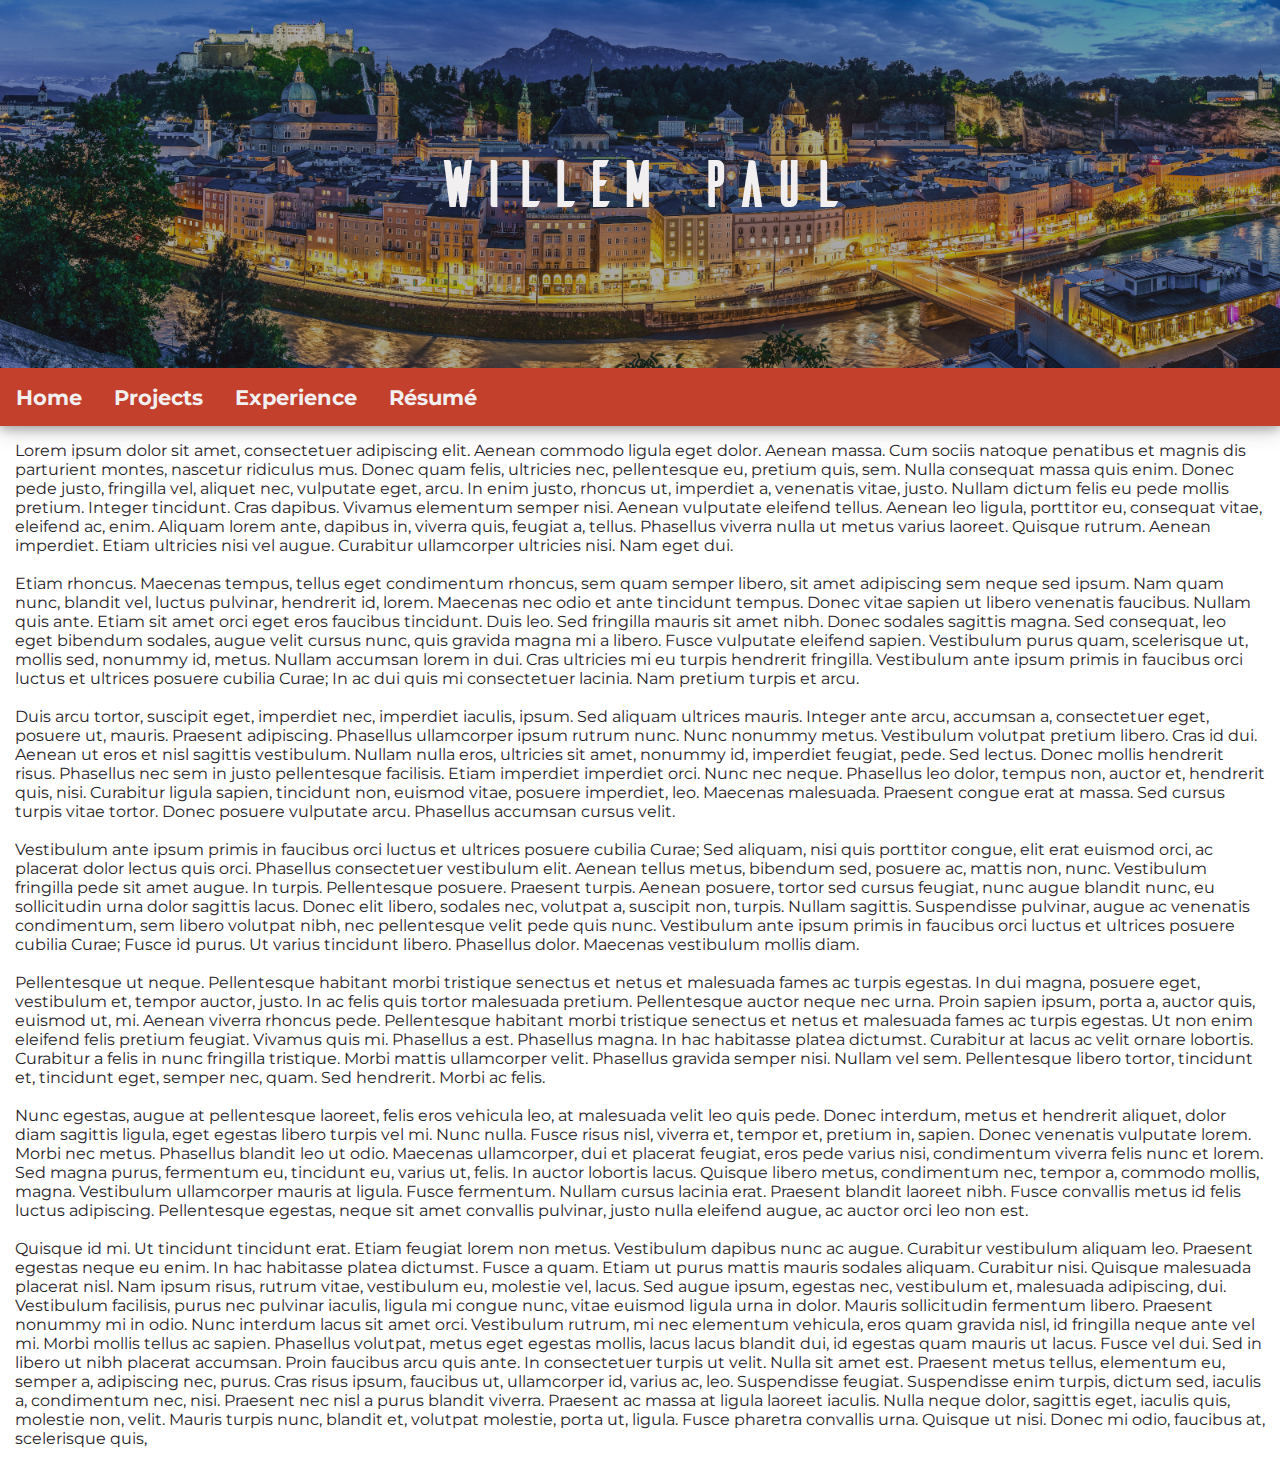
<file: www/index.html>
<!DOCTYPE html>
<html lang="en-US">

<head>
    <title>Willem Paul | Portfolio</title>
    <meta name="viewport" content="width=device-width, inital-scale=1" />
    <meta charset="utf-8" />
    <link rel="stylesheet" type="text/css" href="./resources/css/main.css" />
    <script type="text/javascript" src="./resources/js/core.js"></script>
</head>

<body>
    <div class="title-bar">
        <div class="title-bar-overlay"></div>
        <img src="./resources/img/background-salzburg.jpg" alt="Panoramic Shot of Salzburg, Austria" />
        <h1 class="no-select">Willem Paul</h1>
    </div>
    <div class="navbar no-select" id="navbar">
        <a class="navbar-item" href="./index.html">Home</a>
        <div class="dropdown">
            <button id="dropdown-button" class="dropdown-button" onclick="onDropdownClick()">Projects</button>
            <div id="dropdown-content" class="dropdown-content">
                <a href="#">Senior Design</a>
                <a href="#">Course Projects</a>
                <a href="#">Personal Projects</a>
            </div>
        </div>
        <a class="navbar-item" href="./experience.html">Experience</a>
        <a class="navbar-item" href="./resume.html">R&eacute;sum&eacute;</a>
        <a class="menu-icon" href="javascript:void(0);" onclick="onNavbarMenuClick()">Menu</a>
    </div>
    <div class="content-wrapper">
        <p>
            Lorem ipsum dolor sit amet, consectetuer adipiscing elit. Aenean commodo ligula eget dolor. Aenean massa.
            Cum
            sociis natoque penatibus et magnis dis parturient montes, nascetur ridiculus mus. Donec quam felis,
            ultricies
            nec, pellentesque eu, pretium quis, sem. Nulla consequat massa quis enim. Donec pede justo, fringilla vel,
            aliquet nec, vulputate eget, arcu. In enim justo, rhoncus ut, imperdiet a, venenatis vitae, justo. Nullam
            dictum
            felis eu pede mollis pretium. Integer tincidunt. Cras dapibus. Vivamus elementum semper nisi. Aenean
            vulputate
            eleifend tellus. Aenean leo ligula, porttitor eu, consequat vitae, eleifend ac, enim. Aliquam lorem ante,
            dapibus in, viverra quis, feugiat a, tellus. Phasellus viverra nulla ut metus varius laoreet. Quisque
            rutrum.
            Aenean imperdiet. Etiam ultricies nisi vel augue. Curabitur ullamcorper ultricies nisi. Nam eget
            dui.<br /><br />
            Etiam rhoncus. Maecenas tempus, tellus eget condimentum rhoncus, sem quam semper libero, sit amet adipiscing
            sem
            neque sed ipsum. Nam quam nunc, blandit vel, luctus pulvinar, hendrerit id, lorem. Maecenas nec odio et ante
            tincidunt tempus. Donec vitae sapien ut libero venenatis faucibus. Nullam quis ante. Etiam sit amet orci
            eget
            eros faucibus tincidunt. Duis leo. Sed fringilla mauris sit amet nibh. Donec sodales sagittis magna. Sed
            consequat, leo eget bibendum sodales, augue velit cursus nunc, quis gravida magna mi a libero. Fusce
            vulputate
            eleifend sapien. Vestibulum purus quam, scelerisque ut, mollis sed, nonummy id, metus. Nullam accumsan lorem
            in
            dui. Cras ultricies mi eu turpis hendrerit fringilla. Vestibulum ante ipsum primis in faucibus orci luctus
            et
            ultrices posuere cubilia Curae; In ac dui quis mi consectetuer lacinia. Nam pretium turpis et
            arcu.<br /><br />
            Duis arcu tortor, suscipit eget, imperdiet nec, imperdiet iaculis, ipsum. Sed aliquam ultrices mauris.
            Integer
            ante arcu, accumsan a, consectetuer eget, posuere ut, mauris. Praesent adipiscing. Phasellus ullamcorper
            ipsum
            rutrum nunc. Nunc nonummy metus. Vestibulum volutpat pretium libero. Cras id dui. Aenean ut eros et nisl
            sagittis vestibulum. Nullam nulla eros, ultricies sit amet, nonummy id, imperdiet feugiat, pede. Sed lectus.
            Donec mollis hendrerit risus. Phasellus nec sem in justo pellentesque facilisis. Etiam imperdiet imperdiet
            orci.
            Nunc nec neque. Phasellus leo dolor, tempus non, auctor et, hendrerit quis, nisi. Curabitur ligula sapien,
            tincidunt non, euismod vitae, posuere imperdiet, leo. Maecenas malesuada. Praesent congue erat at massa. Sed
            cursus turpis vitae tortor. Donec posuere vulputate arcu. Phasellus accumsan cursus velit.<br /><br />
            Vestibulum ante ipsum primis in faucibus orci luctus et ultrices posuere cubilia Curae; Sed aliquam, nisi
            quis
            porttitor congue, elit erat euismod orci, ac placerat dolor lectus quis orci. Phasellus consectetuer
            vestibulum
            elit. Aenean tellus metus, bibendum sed, posuere ac, mattis non, nunc. Vestibulum fringilla pede sit amet
            augue.
            In turpis. Pellentesque posuere. Praesent turpis. Aenean posuere, tortor sed cursus feugiat, nunc augue
            blandit
            nunc, eu sollicitudin urna dolor sagittis lacus. Donec elit libero, sodales nec, volutpat a, suscipit non,
            turpis. Nullam sagittis. Suspendisse pulvinar, augue ac venenatis condimentum, sem libero volutpat nibh, nec
            pellentesque velit pede quis nunc. Vestibulum ante ipsum primis in faucibus orci luctus et ultrices posuere
            cubilia Curae; Fusce id purus. Ut varius tincidunt libero. Phasellus dolor. Maecenas vestibulum mollis
            diam.<br /><br />
            Pellentesque ut neque. Pellentesque habitant morbi tristique senectus et netus et malesuada fames ac turpis
            egestas. In dui magna, posuere eget, vestibulum et, tempor auctor, justo. In ac felis quis tortor malesuada
            pretium. Pellentesque auctor neque nec urna. Proin sapien ipsum, porta a, auctor quis, euismod ut, mi.
            Aenean
            viverra rhoncus pede. Pellentesque habitant morbi tristique senectus et netus et malesuada fames ac turpis
            egestas. Ut non enim eleifend felis pretium feugiat. Vivamus quis mi. Phasellus a est. Phasellus magna. In
            hac
            habitasse platea dictumst. Curabitur at lacus ac velit ornare lobortis. Curabitur a felis in nunc fringilla
            tristique. Morbi mattis ullamcorper velit. Phasellus gravida semper nisi. Nullam vel sem. Pellentesque
            libero
            tortor, tincidunt et, tincidunt eget, semper nec, quam. Sed hendrerit. Morbi ac felis.<br /><br />
            Nunc egestas, augue at pellentesque laoreet, felis eros vehicula leo, at malesuada velit leo quis pede.
            Donec
            interdum, metus et hendrerit aliquet, dolor diam sagittis ligula, eget egestas libero turpis vel mi. Nunc
            nulla.
            Fusce risus nisl, viverra et, tempor et, pretium in, sapien. Donec venenatis vulputate lorem. Morbi nec
            metus.
            Phasellus blandit leo ut odio. Maecenas ullamcorper, dui et placerat feugiat, eros pede varius nisi,
            condimentum
            viverra felis nunc et lorem. Sed magna purus, fermentum eu, tincidunt eu, varius ut, felis. In auctor
            lobortis
            lacus. Quisque libero metus, condimentum nec, tempor a, commodo mollis, magna. Vestibulum ullamcorper mauris
            at
            ligula. Fusce fermentum. Nullam cursus lacinia erat. Praesent blandit laoreet nibh. Fusce convallis metus id
            felis luctus adipiscing. Pellentesque egestas, neque sit amet convallis pulvinar, justo nulla eleifend
            augue, ac
            auctor orci leo non est.<br /><br />
            Quisque id mi. Ut tincidunt tincidunt erat. Etiam feugiat lorem non metus. Vestibulum dapibus nunc ac augue.
            Curabitur vestibulum aliquam leo. Praesent egestas neque eu enim. In hac habitasse platea dictumst. Fusce a
            quam. Etiam ut purus mattis mauris sodales aliquam. Curabitur nisi. Quisque malesuada placerat nisl. Nam
            ipsum
            risus, rutrum vitae, vestibulum eu, molestie vel, lacus. Sed augue ipsum, egestas nec, vestibulum et,
            malesuada
            adipiscing, dui. Vestibulum facilisis, purus nec pulvinar iaculis, ligula mi congue nunc, vitae euismod
            ligula
            urna in dolor. Mauris sollicitudin fermentum libero. Praesent nonummy mi in odio. Nunc interdum lacus sit
            amet
            orci. Vestibulum rutrum, mi nec elementum vehicula, eros quam gravida nisl, id fringilla neque ante vel mi.
            Morbi mollis tellus ac sapien. Phasellus volutpat, metus eget egestas mollis, lacus lacus blandit dui, id
            egestas quam mauris ut lacus. Fusce vel dui. Sed in libero ut nibh placerat accumsan. Proin faucibus arcu
            quis
            ante. In consectetuer turpis ut velit. Nulla sit amet est. Praesent metus tellus, elementum eu, semper a,
            adipiscing nec, purus. Cras risus ipsum, faucibus ut, ullamcorper id, varius ac, leo. Suspendisse feugiat.
            Suspendisse enim turpis, dictum sed, iaculis a, condimentum nec, nisi. Praesent nec nisl a purus blandit
            viverra. Praesent ac massa at ligula laoreet iaculis. Nulla neque dolor, sagittis eget, iaculis quis,
            molestie
            non, velit. Mauris turpis nunc, blandit et, volutpat molestie, porta ut, ligula. Fusce pharetra convallis
            urna.
            Quisque ut nisi. Donec mi odio, faucibus at, scelerisque quis,
        </p>
    </div>
</body>

</html>
</file>
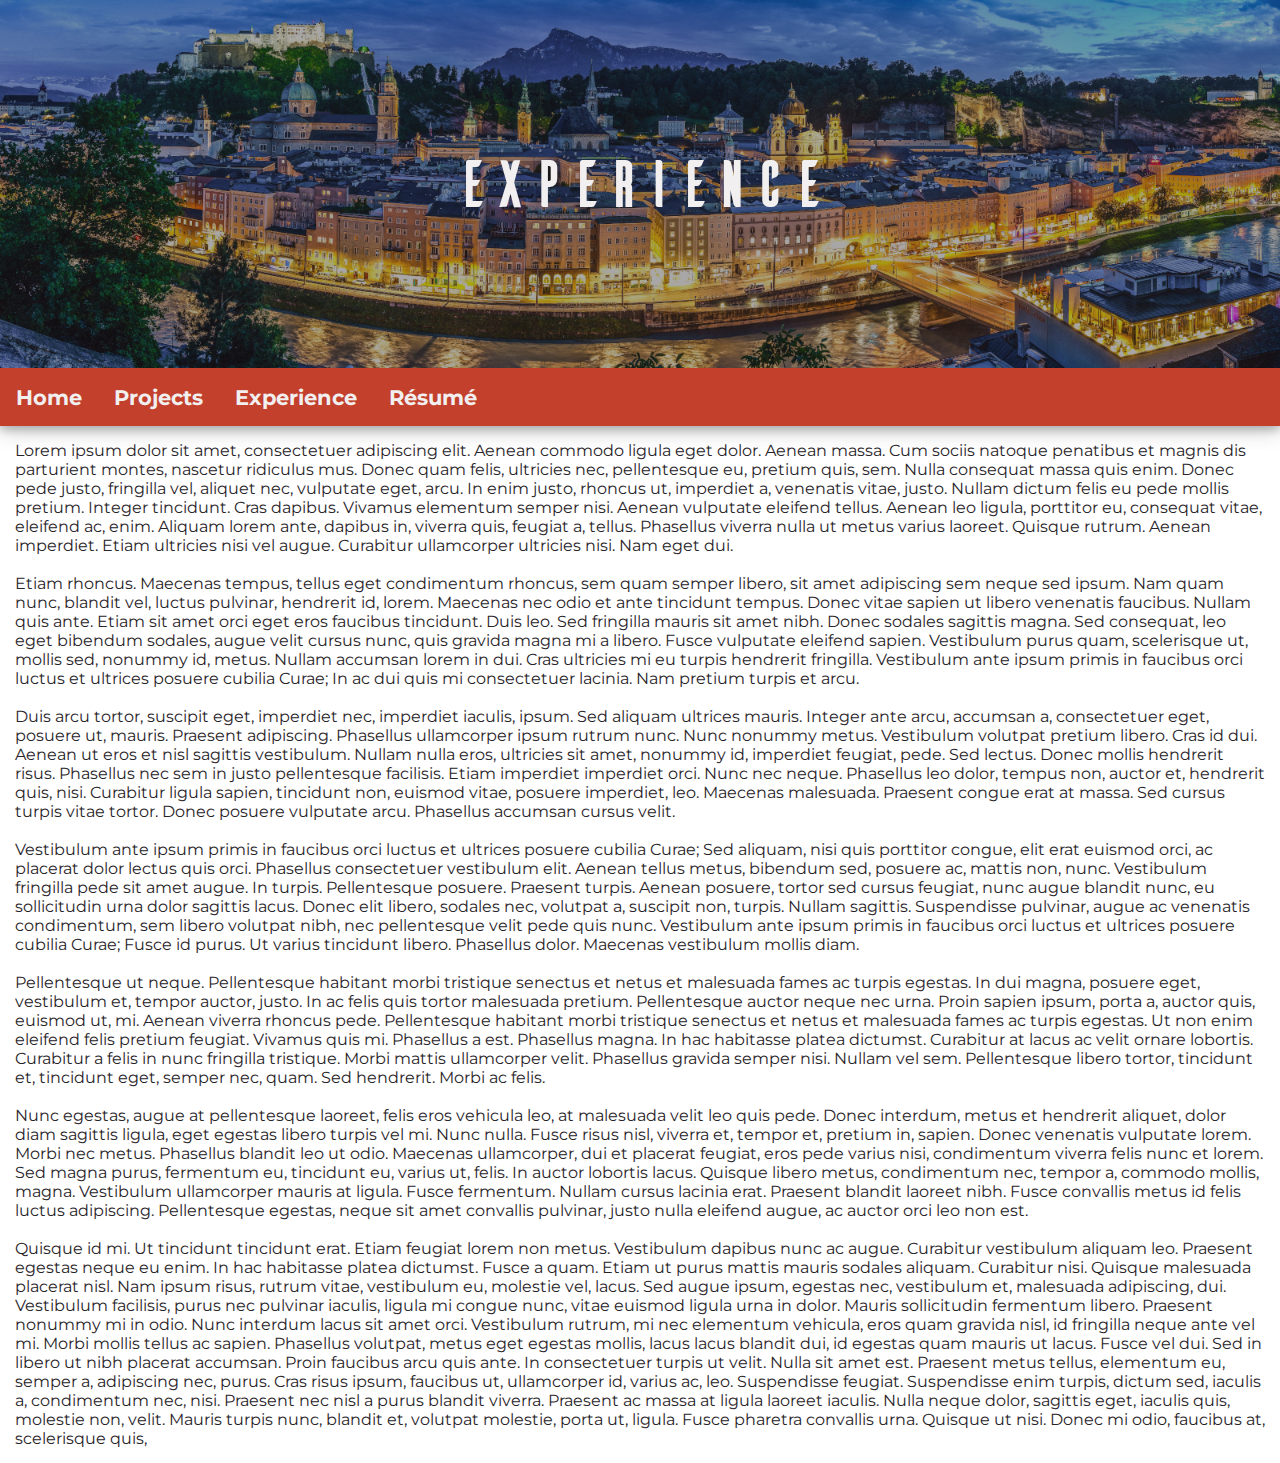
<file: www/experience.html>
<!DOCTYPE html>
<html lang="en-US">

<head>
    <title>Willem Paul | Experience</title>
    <meta name="viewport" content="width=device-width, inital-scale=1" />
    <meta charset="utf-8" />
    <link rel="stylesheet" type="text/css" href="./resources/css/main.css" />
    <script type="text/javascript" src="./resources/js/core.js"></script>
</head>

<body>
    <div class="title-bar">
        <div class="title-bar-overlay"></div>
        <img src="./resources/img/background-salzburg.jpg" alt="Salzburg, Austria" />
        <h1 class="no-select">Experience</h1>
    </div>
    <div class="navbar no-select" id="navbar">
        <a class="navbar-item" href="./index.html">Home</a>
        <div class="dropdown">
            <button id="dropdown-button" class="dropdown-button" onclick="onDropdownClick()">Projects</button>
            <div id="dropdown-content" class="dropdown-content">
                <a href="#">Senior Design</a>
                <a href="#">Course Projects</a>
                <a href="#">Personal Projects</a>
            </div>
        </div>
        <a class="navbar-item" href="./experience.html">Experience</a>
        <a class="navbar-item" href="./resume.html">R&eacute;sum&eacute;</a>
        <a class="menu-icon" href="javascript:void(0);" onclick="onNavbarMenuClick()">Menu</a>
    </div>
    <div class="content-wrapper">
        <p>
            Lorem ipsum dolor sit amet, consectetuer adipiscing elit. Aenean commodo ligula eget dolor. Aenean massa.
            Cum
            sociis natoque penatibus et magnis dis parturient montes, nascetur ridiculus mus. Donec quam felis,
            ultricies
            nec, pellentesque eu, pretium quis, sem. Nulla consequat massa quis enim. Donec pede justo, fringilla vel,
            aliquet nec, vulputate eget, arcu. In enim justo, rhoncus ut, imperdiet a, venenatis vitae, justo. Nullam
            dictum
            felis eu pede mollis pretium. Integer tincidunt. Cras dapibus. Vivamus elementum semper nisi. Aenean
            vulputate
            eleifend tellus. Aenean leo ligula, porttitor eu, consequat vitae, eleifend ac, enim. Aliquam lorem ante,
            dapibus in, viverra quis, feugiat a, tellus. Phasellus viverra nulla ut metus varius laoreet. Quisque
            rutrum.
            Aenean imperdiet. Etiam ultricies nisi vel augue. Curabitur ullamcorper ultricies nisi. Nam eget
            dui.<br /><br />
            Etiam rhoncus. Maecenas tempus, tellus eget condimentum rhoncus, sem quam semper libero, sit amet adipiscing
            sem
            neque sed ipsum. Nam quam nunc, blandit vel, luctus pulvinar, hendrerit id, lorem. Maecenas nec odio et ante
            tincidunt tempus. Donec vitae sapien ut libero venenatis faucibus. Nullam quis ante. Etiam sit amet orci
            eget
            eros faucibus tincidunt. Duis leo. Sed fringilla mauris sit amet nibh. Donec sodales sagittis magna. Sed
            consequat, leo eget bibendum sodales, augue velit cursus nunc, quis gravida magna mi a libero. Fusce
            vulputate
            eleifend sapien. Vestibulum purus quam, scelerisque ut, mollis sed, nonummy id, metus. Nullam accumsan lorem
            in
            dui. Cras ultricies mi eu turpis hendrerit fringilla. Vestibulum ante ipsum primis in faucibus orci luctus
            et
            ultrices posuere cubilia Curae; In ac dui quis mi consectetuer lacinia. Nam pretium turpis et
            arcu.<br /><br />
            Duis arcu tortor, suscipit eget, imperdiet nec, imperdiet iaculis, ipsum. Sed aliquam ultrices mauris.
            Integer
            ante arcu, accumsan a, consectetuer eget, posuere ut, mauris. Praesent adipiscing. Phasellus ullamcorper
            ipsum
            rutrum nunc. Nunc nonummy metus. Vestibulum volutpat pretium libero. Cras id dui. Aenean ut eros et nisl
            sagittis vestibulum. Nullam nulla eros, ultricies sit amet, nonummy id, imperdiet feugiat, pede. Sed lectus.
            Donec mollis hendrerit risus. Phasellus nec sem in justo pellentesque facilisis. Etiam imperdiet imperdiet
            orci.
            Nunc nec neque. Phasellus leo dolor, tempus non, auctor et, hendrerit quis, nisi. Curabitur ligula sapien,
            tincidunt non, euismod vitae, posuere imperdiet, leo. Maecenas malesuada. Praesent congue erat at massa. Sed
            cursus turpis vitae tortor. Donec posuere vulputate arcu. Phasellus accumsan cursus velit.<br /><br />
            Vestibulum ante ipsum primis in faucibus orci luctus et ultrices posuere cubilia Curae; Sed aliquam, nisi
            quis
            porttitor congue, elit erat euismod orci, ac placerat dolor lectus quis orci. Phasellus consectetuer
            vestibulum
            elit. Aenean tellus metus, bibendum sed, posuere ac, mattis non, nunc. Vestibulum fringilla pede sit amet
            augue.
            In turpis. Pellentesque posuere. Praesent turpis. Aenean posuere, tortor sed cursus feugiat, nunc augue
            blandit
            nunc, eu sollicitudin urna dolor sagittis lacus. Donec elit libero, sodales nec, volutpat a, suscipit non,
            turpis. Nullam sagittis. Suspendisse pulvinar, augue ac venenatis condimentum, sem libero volutpat nibh, nec
            pellentesque velit pede quis nunc. Vestibulum ante ipsum primis in faucibus orci luctus et ultrices posuere
            cubilia Curae; Fusce id purus. Ut varius tincidunt libero. Phasellus dolor. Maecenas vestibulum mollis
            diam.<br /><br />
            Pellentesque ut neque. Pellentesque habitant morbi tristique senectus et netus et malesuada fames ac turpis
            egestas. In dui magna, posuere eget, vestibulum et, tempor auctor, justo. In ac felis quis tortor malesuada
            pretium. Pellentesque auctor neque nec urna. Proin sapien ipsum, porta a, auctor quis, euismod ut, mi.
            Aenean
            viverra rhoncus pede. Pellentesque habitant morbi tristique senectus et netus et malesuada fames ac turpis
            egestas. Ut non enim eleifend felis pretium feugiat. Vivamus quis mi. Phasellus a est. Phasellus magna. In
            hac
            habitasse platea dictumst. Curabitur at lacus ac velit ornare lobortis. Curabitur a felis in nunc fringilla
            tristique. Morbi mattis ullamcorper velit. Phasellus gravida semper nisi. Nullam vel sem. Pellentesque
            libero
            tortor, tincidunt et, tincidunt eget, semper nec, quam. Sed hendrerit. Morbi ac felis.<br /><br />
            Nunc egestas, augue at pellentesque laoreet, felis eros vehicula leo, at malesuada velit leo quis pede.
            Donec
            interdum, metus et hendrerit aliquet, dolor diam sagittis ligula, eget egestas libero turpis vel mi. Nunc
            nulla.
            Fusce risus nisl, viverra et, tempor et, pretium in, sapien. Donec venenatis vulputate lorem. Morbi nec
            metus.
            Phasellus blandit leo ut odio. Maecenas ullamcorper, dui et placerat feugiat, eros pede varius nisi,
            condimentum
            viverra felis nunc et lorem. Sed magna purus, fermentum eu, tincidunt eu, varius ut, felis. In auctor
            lobortis
            lacus. Quisque libero metus, condimentum nec, tempor a, commodo mollis, magna. Vestibulum ullamcorper mauris
            at
            ligula. Fusce fermentum. Nullam cursus lacinia erat. Praesent blandit laoreet nibh. Fusce convallis metus id
            felis luctus adipiscing. Pellentesque egestas, neque sit amet convallis pulvinar, justo nulla eleifend
            augue, ac
            auctor orci leo non est.<br /><br />
            Quisque id mi. Ut tincidunt tincidunt erat. Etiam feugiat lorem non metus. Vestibulum dapibus nunc ac augue.
            Curabitur vestibulum aliquam leo. Praesent egestas neque eu enim. In hac habitasse platea dictumst. Fusce a
            quam. Etiam ut purus mattis mauris sodales aliquam. Curabitur nisi. Quisque malesuada placerat nisl. Nam
            ipsum
            risus, rutrum vitae, vestibulum eu, molestie vel, lacus. Sed augue ipsum, egestas nec, vestibulum et,
            malesuada
            adipiscing, dui. Vestibulum facilisis, purus nec pulvinar iaculis, ligula mi congue nunc, vitae euismod
            ligula
            urna in dolor. Mauris sollicitudin fermentum libero. Praesent nonummy mi in odio. Nunc interdum lacus sit
            amet
            orci. Vestibulum rutrum, mi nec elementum vehicula, eros quam gravida nisl, id fringilla neque ante vel mi.
            Morbi mollis tellus ac sapien. Phasellus volutpat, metus eget egestas mollis, lacus lacus blandit dui, id
            egestas quam mauris ut lacus. Fusce vel dui. Sed in libero ut nibh placerat accumsan. Proin faucibus arcu
            quis
            ante. In consectetuer turpis ut velit. Nulla sit amet est. Praesent metus tellus, elementum eu, semper a,
            adipiscing nec, purus. Cras risus ipsum, faucibus ut, ullamcorper id, varius ac, leo. Suspendisse feugiat.
            Suspendisse enim turpis, dictum sed, iaculis a, condimentum nec, nisi. Praesent nec nisl a purus blandit
            viverra. Praesent ac massa at ligula laoreet iaculis. Nulla neque dolor, sagittis eget, iaculis quis,
            molestie
            non, velit. Mauris turpis nunc, blandit et, volutpat molestie, porta ut, ligula. Fusce pharetra convallis
            urna.
            Quisque ut nisi. Donec mi odio, faucibus at, scelerisque quis,
        </p>
    </div>
</body>

</html>
</file>
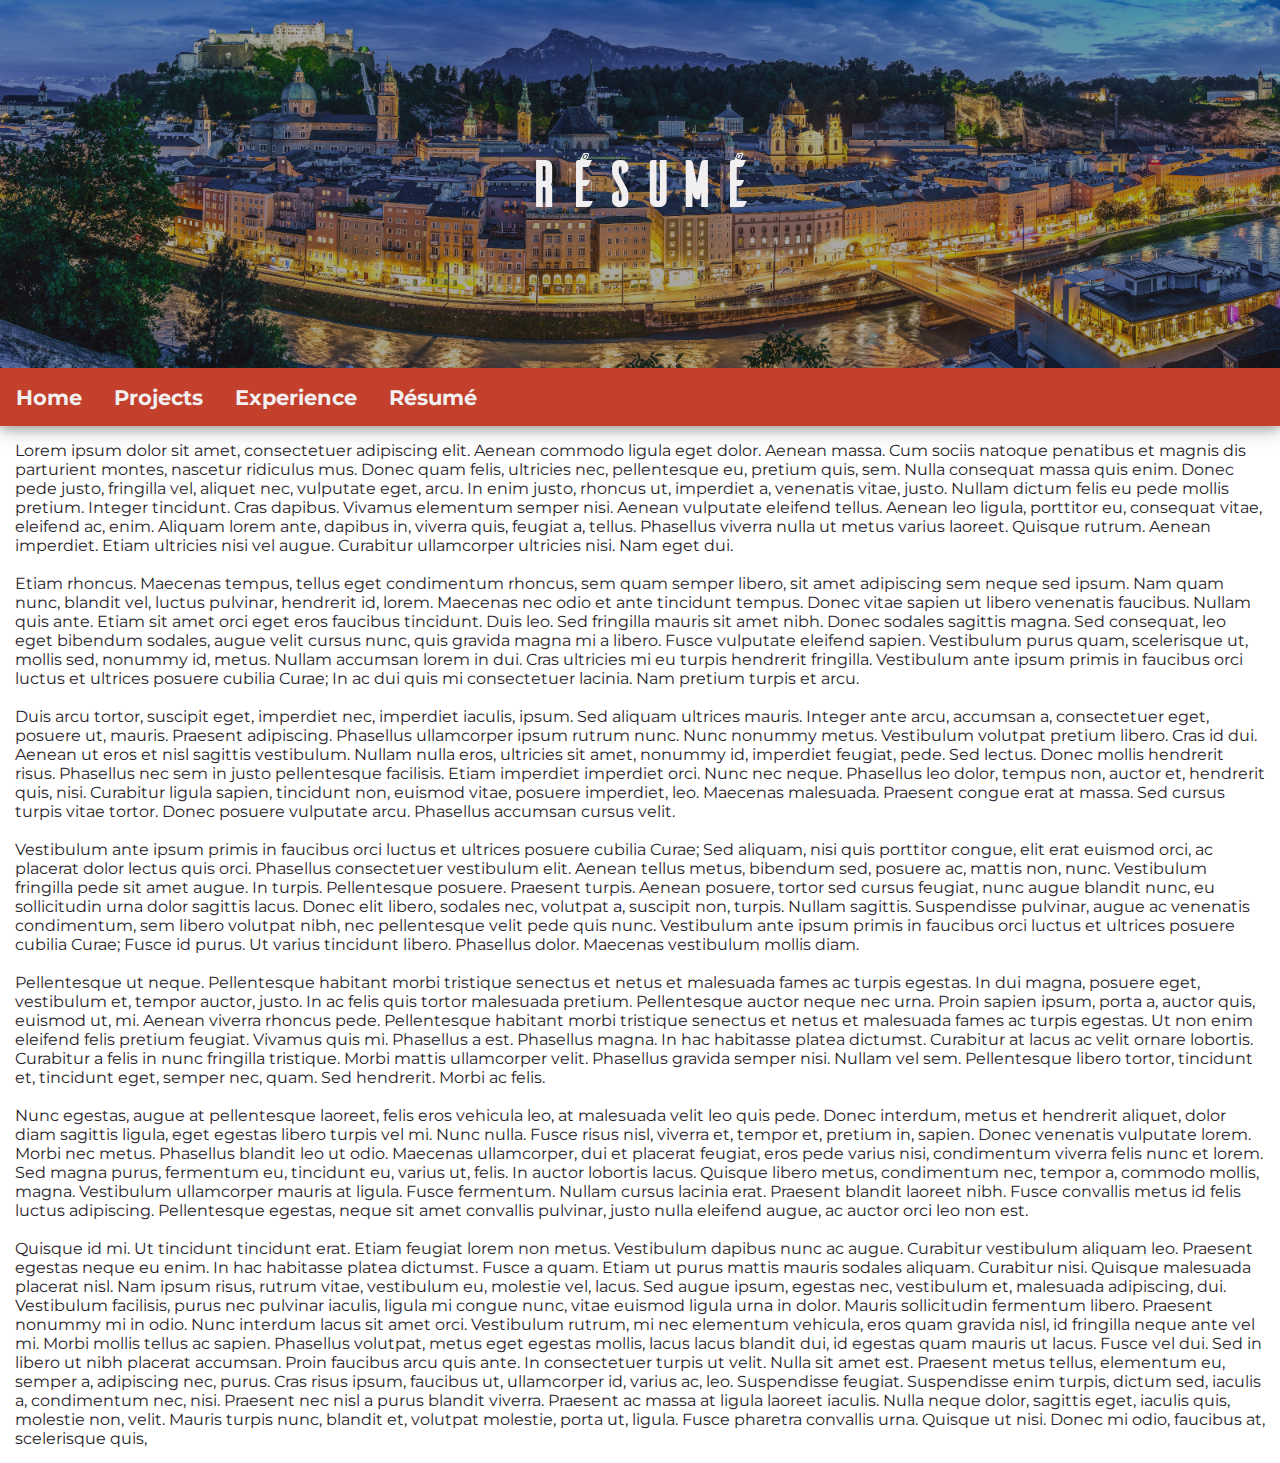
<file: www/resume.html>
<!DOCTYPE html>
<html lang="en-US">

<head>
    <title>Willem Paul | R&eacute;sum&eacute;</title>
    <meta name="viewport" content="width=device-width, inital-scale=1" />
    <meta charset="utf-8" />
    <link rel="stylesheet" type="text/css" href="./resources/css/main.css" />
    <script type="text/javascript" src="./resources/js/core.js"></script>
</head>

<body>
    <div class="title-bar">
        <div class="title-bar-overlay"></div>
        <img src="./resources/img/background-salzburg.jpg" alt="Salzburg, Austria" />
        <h1 class="no-select">R&eacute;sum&eacute;</h1>
    </div>
    <div class="navbar no-select" id="navbar">
        <a class="navbar-item" href="./index.html">Home</a>
        <div class="dropdown">
            <button id="dropdown-button" class="dropdown-button" onclick="onDropdownClick()">Projects</button>
            <div id="dropdown-content" class="dropdown-content">
                <a href="#">Senior Design</a>
                <a href="#">Course Projects</a>
                <a href="#">Personal Projects</a>
            </div>
        </div>
        <a class="navbar-item" href="./experience.html">Experience</a>
        <a class="navbar-item" href="./resume.html">R&eacute;sum&eacute;</a>
        <a class="menu-icon" href="javascript:void(0);" onclick="onNavbarMenuClick()">Menu</a>
    </div>
    <div class="content-wrapper">
        <p>
            Lorem ipsum dolor sit amet, consectetuer adipiscing elit. Aenean commodo ligula eget dolor. Aenean massa.
            Cum
            sociis natoque penatibus et magnis dis parturient montes, nascetur ridiculus mus. Donec quam felis,
            ultricies
            nec, pellentesque eu, pretium quis, sem. Nulla consequat massa quis enim. Donec pede justo, fringilla vel,
            aliquet nec, vulputate eget, arcu. In enim justo, rhoncus ut, imperdiet a, venenatis vitae, justo. Nullam
            dictum
            felis eu pede mollis pretium. Integer tincidunt. Cras dapibus. Vivamus elementum semper nisi. Aenean
            vulputate
            eleifend tellus. Aenean leo ligula, porttitor eu, consequat vitae, eleifend ac, enim. Aliquam lorem ante,
            dapibus in, viverra quis, feugiat a, tellus. Phasellus viverra nulla ut metus varius laoreet. Quisque
            rutrum.
            Aenean imperdiet. Etiam ultricies nisi vel augue. Curabitur ullamcorper ultricies nisi. Nam eget
            dui.<br /><br />
            Etiam rhoncus. Maecenas tempus, tellus eget condimentum rhoncus, sem quam semper libero, sit amet adipiscing
            sem
            neque sed ipsum. Nam quam nunc, blandit vel, luctus pulvinar, hendrerit id, lorem. Maecenas nec odio et ante
            tincidunt tempus. Donec vitae sapien ut libero venenatis faucibus. Nullam quis ante. Etiam sit amet orci
            eget
            eros faucibus tincidunt. Duis leo. Sed fringilla mauris sit amet nibh. Donec sodales sagittis magna. Sed
            consequat, leo eget bibendum sodales, augue velit cursus nunc, quis gravida magna mi a libero. Fusce
            vulputate
            eleifend sapien. Vestibulum purus quam, scelerisque ut, mollis sed, nonummy id, metus. Nullam accumsan lorem
            in
            dui. Cras ultricies mi eu turpis hendrerit fringilla. Vestibulum ante ipsum primis in faucibus orci luctus
            et
            ultrices posuere cubilia Curae; In ac dui quis mi consectetuer lacinia. Nam pretium turpis et
            arcu.<br /><br />
            Duis arcu tortor, suscipit eget, imperdiet nec, imperdiet iaculis, ipsum. Sed aliquam ultrices mauris.
            Integer
            ante arcu, accumsan a, consectetuer eget, posuere ut, mauris. Praesent adipiscing. Phasellus ullamcorper
            ipsum
            rutrum nunc. Nunc nonummy metus. Vestibulum volutpat pretium libero. Cras id dui. Aenean ut eros et nisl
            sagittis vestibulum. Nullam nulla eros, ultricies sit amet, nonummy id, imperdiet feugiat, pede. Sed lectus.
            Donec mollis hendrerit risus. Phasellus nec sem in justo pellentesque facilisis. Etiam imperdiet imperdiet
            orci.
            Nunc nec neque. Phasellus leo dolor, tempus non, auctor et, hendrerit quis, nisi. Curabitur ligula sapien,
            tincidunt non, euismod vitae, posuere imperdiet, leo. Maecenas malesuada. Praesent congue erat at massa. Sed
            cursus turpis vitae tortor. Donec posuere vulputate arcu. Phasellus accumsan cursus velit.<br /><br />
            Vestibulum ante ipsum primis in faucibus orci luctus et ultrices posuere cubilia Curae; Sed aliquam, nisi
            quis
            porttitor congue, elit erat euismod orci, ac placerat dolor lectus quis orci. Phasellus consectetuer
            vestibulum
            elit. Aenean tellus metus, bibendum sed, posuere ac, mattis non, nunc. Vestibulum fringilla pede sit amet
            augue.
            In turpis. Pellentesque posuere. Praesent turpis. Aenean posuere, tortor sed cursus feugiat, nunc augue
            blandit
            nunc, eu sollicitudin urna dolor sagittis lacus. Donec elit libero, sodales nec, volutpat a, suscipit non,
            turpis. Nullam sagittis. Suspendisse pulvinar, augue ac venenatis condimentum, sem libero volutpat nibh, nec
            pellentesque velit pede quis nunc. Vestibulum ante ipsum primis in faucibus orci luctus et ultrices posuere
            cubilia Curae; Fusce id purus. Ut varius tincidunt libero. Phasellus dolor. Maecenas vestibulum mollis
            diam.<br /><br />
            Pellentesque ut neque. Pellentesque habitant morbi tristique senectus et netus et malesuada fames ac turpis
            egestas. In dui magna, posuere eget, vestibulum et, tempor auctor, justo. In ac felis quis tortor malesuada
            pretium. Pellentesque auctor neque nec urna. Proin sapien ipsum, porta a, auctor quis, euismod ut, mi.
            Aenean
            viverra rhoncus pede. Pellentesque habitant morbi tristique senectus et netus et malesuada fames ac turpis
            egestas. Ut non enim eleifend felis pretium feugiat. Vivamus quis mi. Phasellus a est. Phasellus magna. In
            hac
            habitasse platea dictumst. Curabitur at lacus ac velit ornare lobortis. Curabitur a felis in nunc fringilla
            tristique. Morbi mattis ullamcorper velit. Phasellus gravida semper nisi. Nullam vel sem. Pellentesque
            libero
            tortor, tincidunt et, tincidunt eget, semper nec, quam. Sed hendrerit. Morbi ac felis.<br /><br />
            Nunc egestas, augue at pellentesque laoreet, felis eros vehicula leo, at malesuada velit leo quis pede.
            Donec
            interdum, metus et hendrerit aliquet, dolor diam sagittis ligula, eget egestas libero turpis vel mi. Nunc
            nulla.
            Fusce risus nisl, viverra et, tempor et, pretium in, sapien. Donec venenatis vulputate lorem. Morbi nec
            metus.
            Phasellus blandit leo ut odio. Maecenas ullamcorper, dui et placerat feugiat, eros pede varius nisi,
            condimentum
            viverra felis nunc et lorem. Sed magna purus, fermentum eu, tincidunt eu, varius ut, felis. In auctor
            lobortis
            lacus. Quisque libero metus, condimentum nec, tempor a, commodo mollis, magna. Vestibulum ullamcorper mauris
            at
            ligula. Fusce fermentum. Nullam cursus lacinia erat. Praesent blandit laoreet nibh. Fusce convallis metus id
            felis luctus adipiscing. Pellentesque egestas, neque sit amet convallis pulvinar, justo nulla eleifend
            augue, ac
            auctor orci leo non est.<br /><br />
            Quisque id mi. Ut tincidunt tincidunt erat. Etiam feugiat lorem non metus. Vestibulum dapibus nunc ac augue.
            Curabitur vestibulum aliquam leo. Praesent egestas neque eu enim. In hac habitasse platea dictumst. Fusce a
            quam. Etiam ut purus mattis mauris sodales aliquam. Curabitur nisi. Quisque malesuada placerat nisl. Nam
            ipsum
            risus, rutrum vitae, vestibulum eu, molestie vel, lacus. Sed augue ipsum, egestas nec, vestibulum et,
            malesuada
            adipiscing, dui. Vestibulum facilisis, purus nec pulvinar iaculis, ligula mi congue nunc, vitae euismod
            ligula
            urna in dolor. Mauris sollicitudin fermentum libero. Praesent nonummy mi in odio. Nunc interdum lacus sit
            amet
            orci. Vestibulum rutrum, mi nec elementum vehicula, eros quam gravida nisl, id fringilla neque ante vel mi.
            Morbi mollis tellus ac sapien. Phasellus volutpat, metus eget egestas mollis, lacus lacus blandit dui, id
            egestas quam mauris ut lacus. Fusce vel dui. Sed in libero ut nibh placerat accumsan. Proin faucibus arcu
            quis
            ante. In consectetuer turpis ut velit. Nulla sit amet est. Praesent metus tellus, elementum eu, semper a,
            adipiscing nec, purus. Cras risus ipsum, faucibus ut, ullamcorper id, varius ac, leo. Suspendisse feugiat.
            Suspendisse enim turpis, dictum sed, iaculis a, condimentum nec, nisi. Praesent nec nisl a purus blandit
            viverra. Praesent ac massa at ligula laoreet iaculis. Nulla neque dolor, sagittis eget, iaculis quis,
            molestie
            non, velit. Mauris turpis nunc, blandit et, volutpat molestie, porta ut, ligula. Fusce pharetra convallis
            urna.
            Quisque ut nisi. Donec mi odio, faucibus at, scelerisque quis,
        </p>
    </div>
</body>

</html>
</file>
<file: www/resources/css/main.css>
@import url("https://fonts.googleapis.com/css?family=Montserrat:400,400i,700&display=swap&subset=latin-ext");
@import url("https://fonts.googleapis.com/css?family=Montserrat:400,400i,700&display=swap&subset=latin-ext");
@import url("https://fonts.googleapis.com/css?family=Montserrat:400,400i,700&display=swap&subset=latin-ext");
@font-face {
  font-family: "Ailerons";
  src: url("../fonts/ailerons-typeface-webfont.woff2") format("woff2"), url("../fonts/ailerons-typeface-webfont.woff") format("woff");
  font-weight: normal;
  font-style: normal;
}

@font-face {
  font-family: "Ailerons";
  src: url("../fonts/ailerons-typeface-webfont.woff2") format("woff2"), url("../fonts/ailerons-typeface-webfont.woff") format("woff");
  font-weight: normal;
  font-style: normal;
}

.title-bar {
  position: relative;
  text-align: center;
  overflow: hidden;
}

.title-bar img {
  background-repeat: no-repeat;
  vertical-align: middle;
  max-width: 100%;
  height: auto;
}

.title-bar h1 {
  font-family: "Ailerons", Arial, sans-serif;
  font-size: 48pt;
  color: #f2eff0;
  position: absolute;
  top: 50%;
  left: 50%;
  -webkit-transform: translate(-50%, -50%);
          transform: translate(-50%, -50%);
  -webkit-transition: 0.2s;
  transition: 0.2s;
}

@media screen and (max-width: 600px) {
  .title-bar h1 {
    font-size: 36pt;
  }
}

.title-bar-overlay {
  position: absolute;
  width: 100%;
  height: 100%;
  background-color: #282329;
  opacity: 0.4;
}

@font-face {
  font-family: "Ailerons";
  src: url("../fonts/ailerons-typeface-webfont.woff2") format("woff2"), url("../fonts/ailerons-typeface-webfont.woff") format("woff");
  font-weight: normal;
  font-style: normal;
}

.navbar {
  overflow: hidden;
  background-color: #c2402c;
  -webkit-box-shadow: 0 4px 8px 0 rgba(0, 0, 0, 0.2), 0 6px 20px 0 rgba(0, 0, 0, 0.19);
          box-shadow: 0 4px 8px 0 rgba(0, 0, 0, 0.2), 0 6px 20px 0 rgba(0, 0, 0, 0.19);
}

.navbar a {
  float: left;
  display: block;
  color: #f2eff0;
  text-align: center;
  padding: 1rem;
  text-decoration: none;
  font-size: 16pt;
  font-weight: 700;
  -webkit-transition: 0.2s;
  transition: 0.2s;
}

.navbar a:hover {
  background-color: #da6552;
}

.navbar a:focus {
  background-color: #9c2715;
}

.navbar .menu-icon {
  display: none;
}

.dropdown {
  float: left;
  overflow: hidden;
}

.dropdown .dropdown-button {
  background-color: inherit;
  color: #f2eff0;
  text-align: center;
  padding: 1rem;
  text-decoration: none;
  font-size: 16pt;
  font-weight: 700;
  -webkit-transition: 0.2s;
  transition: 0.2s;
  cursor: pointer;
}

.dropdown .dropdown-button:hover {
  background-color: #da6552;
}

.dropdown .dropdown-button:focus {
  background-color: #9c2715;
}

.dropdown .dropdown-content {
  display: none;
  position: absolute;
  background-color: #908a82;
  -webkit-box-shadow: 0 4px 8px 0 rgba(0, 0, 0, 0.2), 0 6px 20px 0 rgba(0, 0, 0, 0.19);
          box-shadow: 0 4px 8px 0 rgba(0, 0, 0, 0.2), 0 6px 20px 0 rgba(0, 0, 0, 0.19);
  z-index: 1;
}

.dropdown .dropdown-content a {
  float: none;
  color: #f2eff0;
  padding: 1rem;
  text-decoration: none;
  display: block;
  text-align: left;
}

.dropdown .dropdown-content a:hover {
  background-color: #b9b3ac;
}

.dropdown .dropdown-content a:focus {
  background-color: #666059;
}

.dropdown .show {
  display: block;
}

@media screen and (max-width: 600px) {
  .navbar a:not(:first-child), .navbar .dropdown .dropdown-button {
    display: none;
  }
  .navbar a.menu-icon {
    float: right;
    display: block;
  }
}

@media screen and (max-width: 600px) {
  .navbar.responsive a.menu-icon {
    float: right;
    position: absolute;
    right: 0px;
    top: 0px;
  }
  .navbar.responsive a {
    float: none;
    display: block;
    text-align: center;
  }
  .navbar.responsive .dropdown {
    float: none;
  }
  .navbar.responsive .dropdown-content {
    position: relative;
  }
  .navbar.responsive .dropdown .dropdown-button {
    display: block;
    width: 100%;
    text-align: center;
  }
}

* {
  font-family: "Montserrat", Arial, sans-serif;
  color: #282329;
  padding: 0;
  margin: 0;
  border: 0;
  -webkit-box-sizing: border-box;
          box-sizing: border-box;
}

.no-select {
  -webkit-user-select: none;
     -moz-user-select: none;
      -ms-user-select: none;
          user-select: none;
}

p {
  font-size: 12pt;
}

.content-wrapper {
  padding: 15px;
}
/*# sourceMappingURL=main.css.map */
</file>
